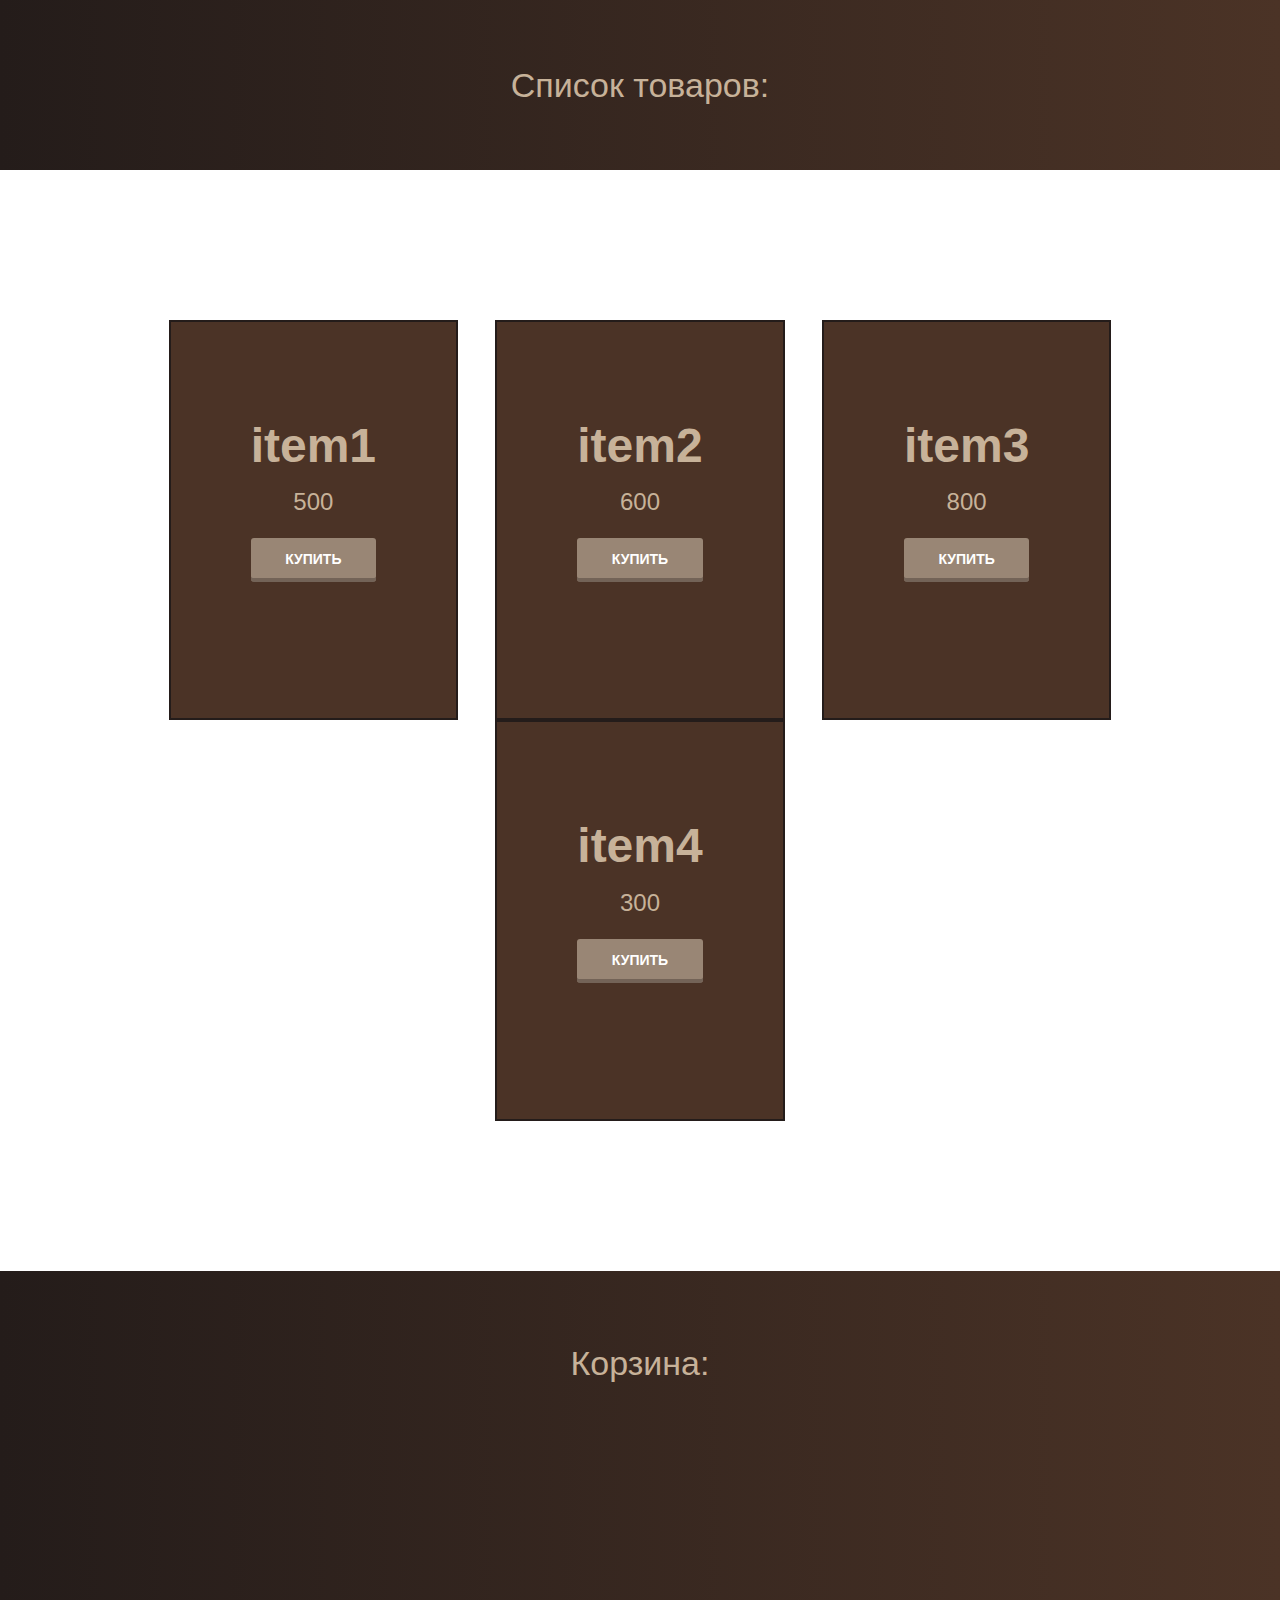
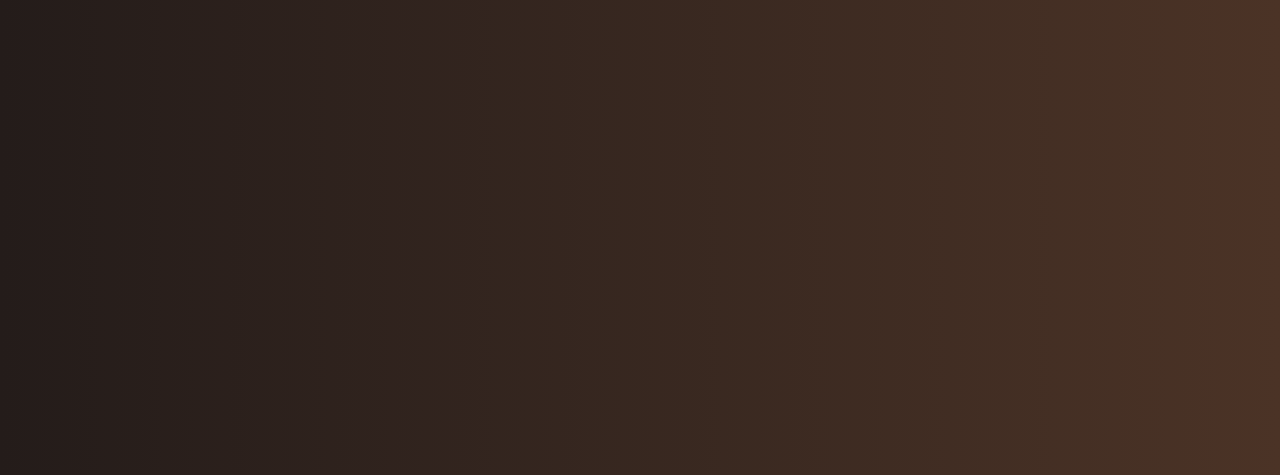
<file: task8/index.html>
<!DOCTYPE html>
<html lang="en">

<head>
    <meta charset="UTF-8">
    <meta name="viewport" content="width=device-width, initial-scale=1.0">
    <link rel="stylesheet" href="style.css">
    <title>Document</title>
</head>

<body>
    <main>
        <h1 class="list_header">Список товаров:</h1>
        <div class="Items_list"></div>
    </main>
    <script src="main.js"> </script>
</body>

</html>
</file>
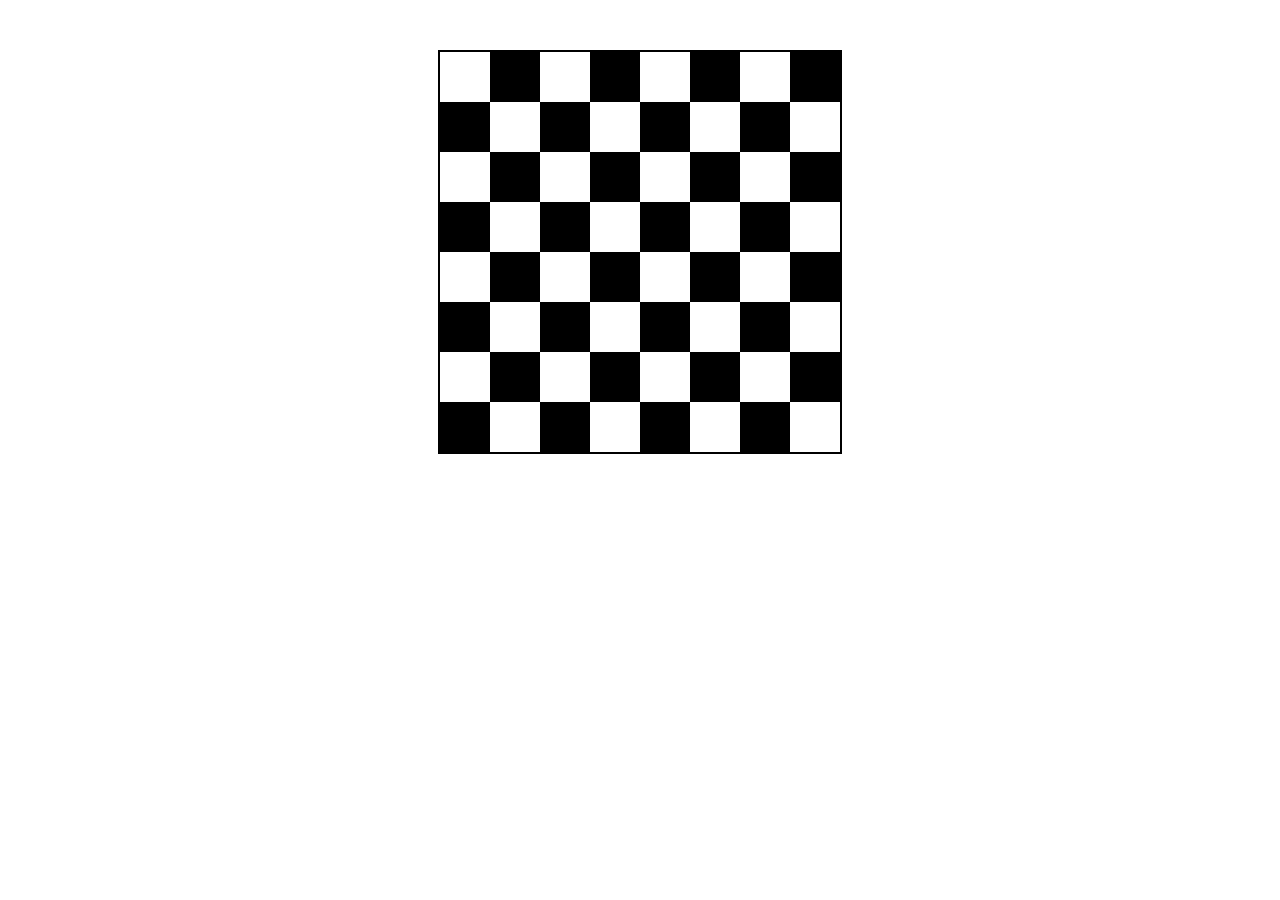
<file: task5/1/index.html>
<!DOCTYPE html>
<html lang="en">

<head>
    <meta charset="UTF-8">
    <meta name="viewport" content="width=device-width, initial-scale=1.0">
    <link rel="stylesheet" href="style.css">
    <title>Document</title>
</head>

<body>
    <div class="board">
    </div>
    <script src="main.js"> </script>

</body>

</html>
</file>
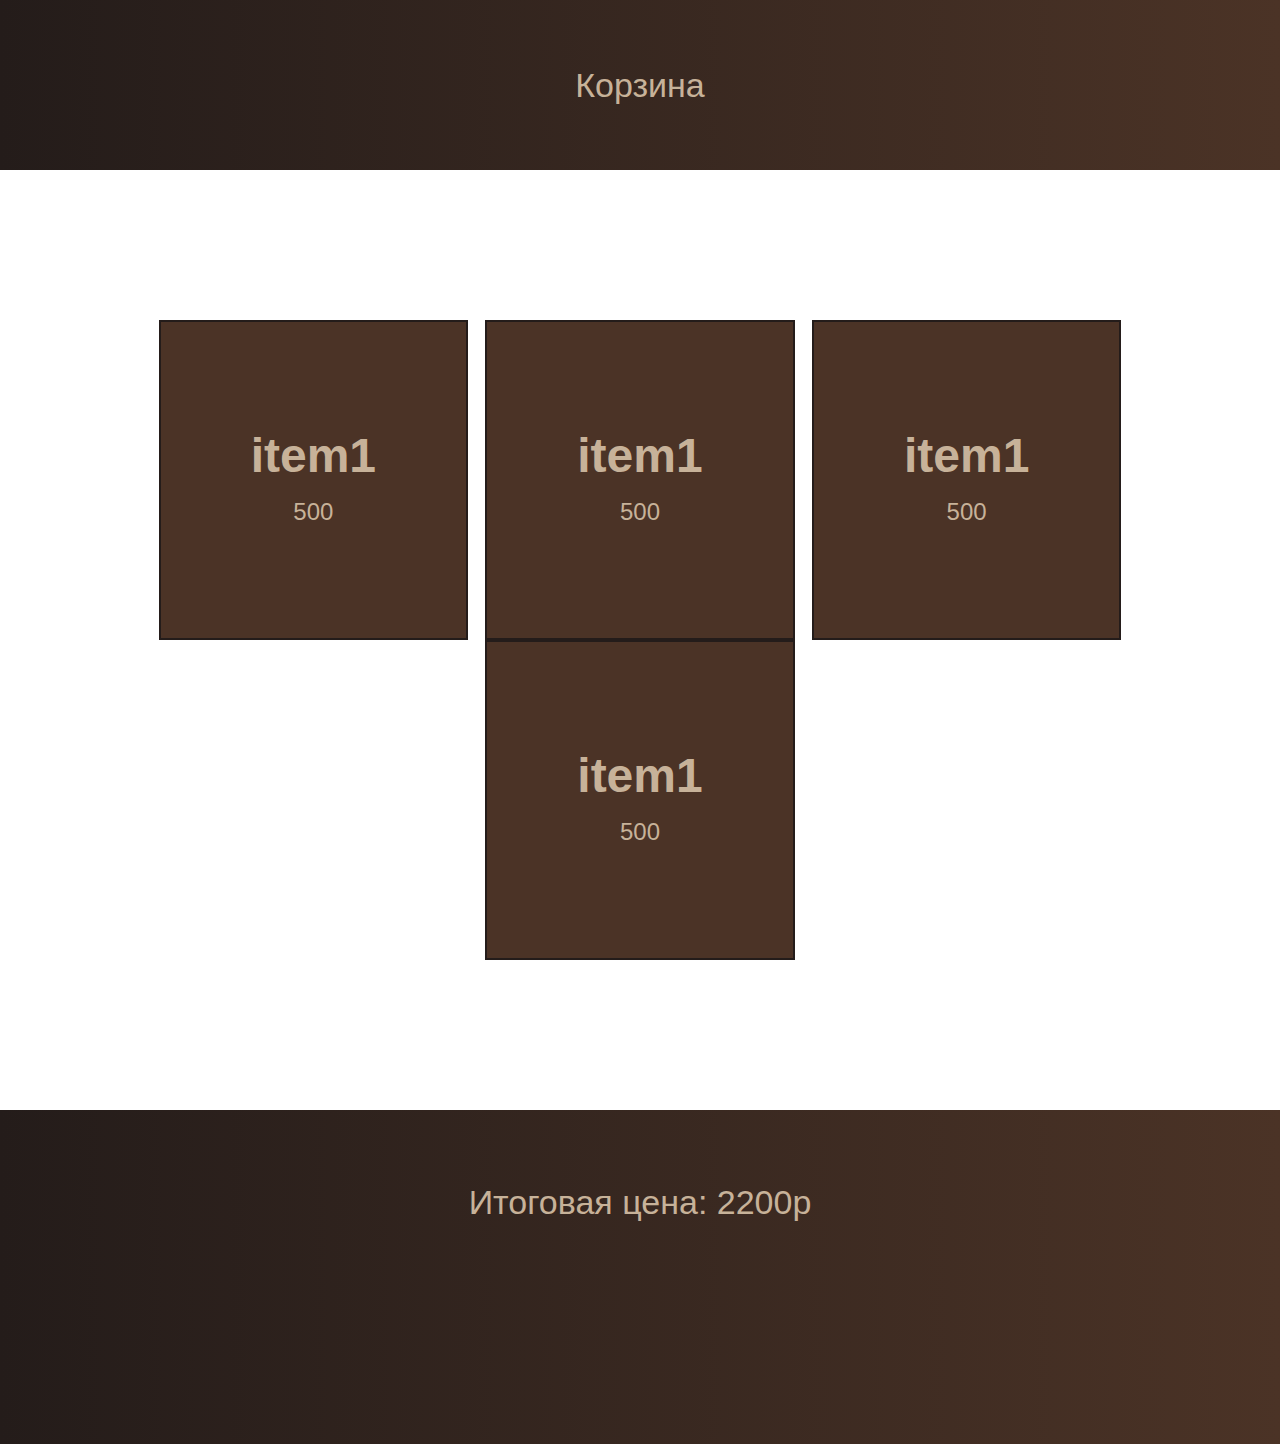
<file: task5/2/index.html>
<!DOCTYPE html>
<html lang="en">

<head>
    <meta charset="UTF-8">
    <meta name="viewport" content="width=device-width, initial-scale=1.0">
    <link rel="stylesheet" href="style.css">
    <title>Document</title>
</head>

<body>
    <main>
        <div class="basket"></div>
    </main>
    <script src="main.js"> </script>
</body>

</html>
</file>
<file: task8/style.css>
body {
    font-family: Arial, Helvetica, sans-serif;
    max-width: 1920px;
    margin: 0 auto;
}
.Cart_header {
    text-align: center;
    padding-bottom: 50px;
    color: #c7b299;
    font-size: 34px;
    font-weight: 500;
    line-height: 24px;
    padding-top: 80px;
}
.basket {
    padding: 150px;
    min-height: 200px;
    display: flex;
    justify-content: space-around;
    flex-wrap: wrap;
    /* background-color: #ffffff; */
    align-items: center;
    text-align: center;
    color: #c7b299;
    font-size: 34px;
    font-weight: 500;
    line-height: 24px;

}
.basket_product {
    max-width: 20%;
    border: 2px solid #241c1a;
    padding: 90px;
    text-align: center;
    background-color: #FFF;
    color: #c7b299;
    font-size: 24px;
    font-weight: 500;
    line-height: 24px;
}
.Items_list {
    padding: 150px;
    min-height: 150px;
    display: flex;
    justify-content: space-around;
    flex-wrap: wrap;
    background-color: #ffffff;
    align-items: center;
}
.product {
    max-width: 24%;
    border: 2px solid #241c1a;
    padding: 80px;
    text-align: center;
    background-color: #4b3326;
    color: #c7b299;
    font-size: 24px;
    font-weight: 500;
    line-height: 24px;
}
.hva {
    background-image: linear-gradient( to right, #241c1a, #4b3326 );
    padding-top: 50px;
    padding-bottom: 150px;
}
.list_header {
    text-align: center;
    padding-bottom: 50px;
    color: #c7b299;
    font-size: 34px;
    font-weight: 500;
    line-height: 24px;
}
.totalPrice {
    text-align: center;
    padding-bottom: 50px;
    color: #c7b299;
    font-size: 34px;
    font-weight: 500;
    line-height: 24px;
    padding: 80px;
    width: 100%;
}
.btn {
    color: #ffffff;
    font-family: sans-serif;
    font-size: 14px;
    font-weight: 800;
    line-height: 23px;
    text-transform: uppercase;
    padding: 10px;
    border: none;
    border-bottom: 1px solid #736357;
    box-shadow: inset 0 -3px 0 #736357;
    border-radius: 3px;
    background-color: #998675;
    margin-bottom: 45%;
    transition: 0.4s;
}
</file>
<file: task5/1/style.css>
.board{
    height: 400px;
    width: 400px;
    margin: 50px auto;
    border: 2px solid black;
    display: flex;
    flex-wrap: wrap;
}
 
.block{
    height: 50px;
    width: 50px;
}
 
.black{
    background: black;
}
 
.white{
    background: white;
}
</file>
<file: task5/2/style.css>
body {
    font-family: 'montserratregular', Arial, Helvetica, sans-serif;
    max-width: 1920px;
    margin: 0 auto;
}
.basket {
    padding: 150px;
    min-height: 300px;
    display: flex;
    justify-content: space-around;
    flex-wrap: wrap;
    background-color: #ffffff;
    align-items: center;

}
.item {
    max-width: 20%;
    border: 2px solid #241c1a;
    padding: 90px;
    text-align: center;
    background-color: #4b3326;
    color: #c7b299;
    font-size: 24px;
    font-weight: 500;
    line-height: 24px;
}
.hva {
    background-image: linear-gradient( to right, #241c1a, #4b3326 );
    padding-top: 50px;
    padding-bottom: 150px;
}
.newHeader {
    text-align: center;
    padding-bottom: 50px;
    color: #c7b299;
    font-size: 34px;
    font-weight: 500;
    line-height: 24px;
}
.totalPrice {
    text-align: center;
    padding-bottom: 50px;
    color: #c7b299;
    font-size: 34px;
    font-weight: 500;
    line-height: 24px;
    padding: 80px;
}
</file>
